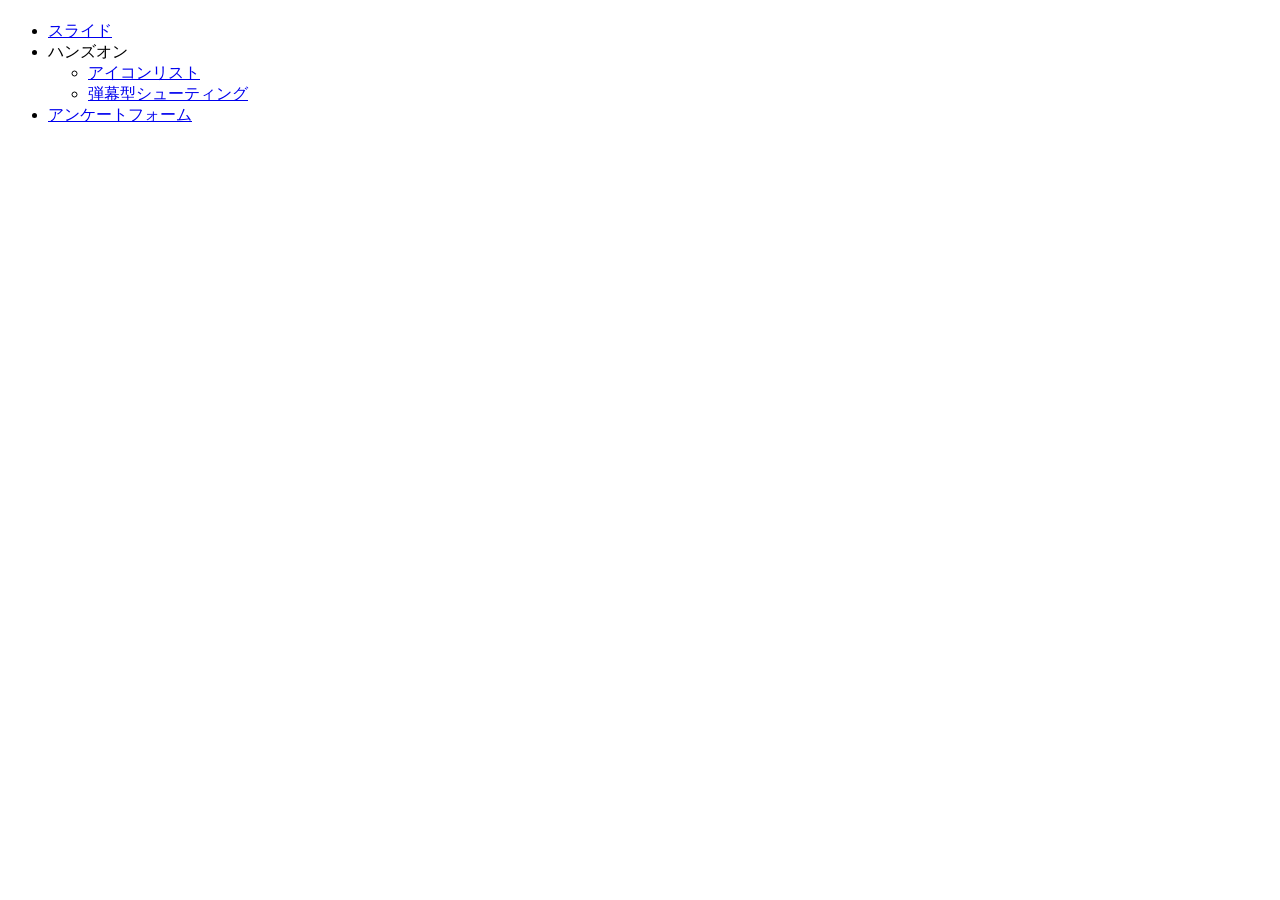
<file: index.html>
<!doctype html>
<html>
  <head>
    <meta charset="utf-8">
    <title>Firefox 開発ツールハンズオン | パフォーマンスチューニング編</title>
  </head>
  <body>
    <h1></h1>
    <ul>
      <li><a href="https://www.slideshare.net/chikoski/20160601-devtools">スライド</a></li>
      <li>ハンズオン
        <ul>
          <li><a href="icon-list/">アイコンリスト</a></li>
          <li><a href="danmaku/">弾幕型シューティング</a></li>
        </ul>
      </li>
      <li><a href="http://goo.gl/forms/8IfyYQJRlXh3Uv7m1">アンケートフォーム</a></li>
    </ul>
  </body>
</html>
</file>
